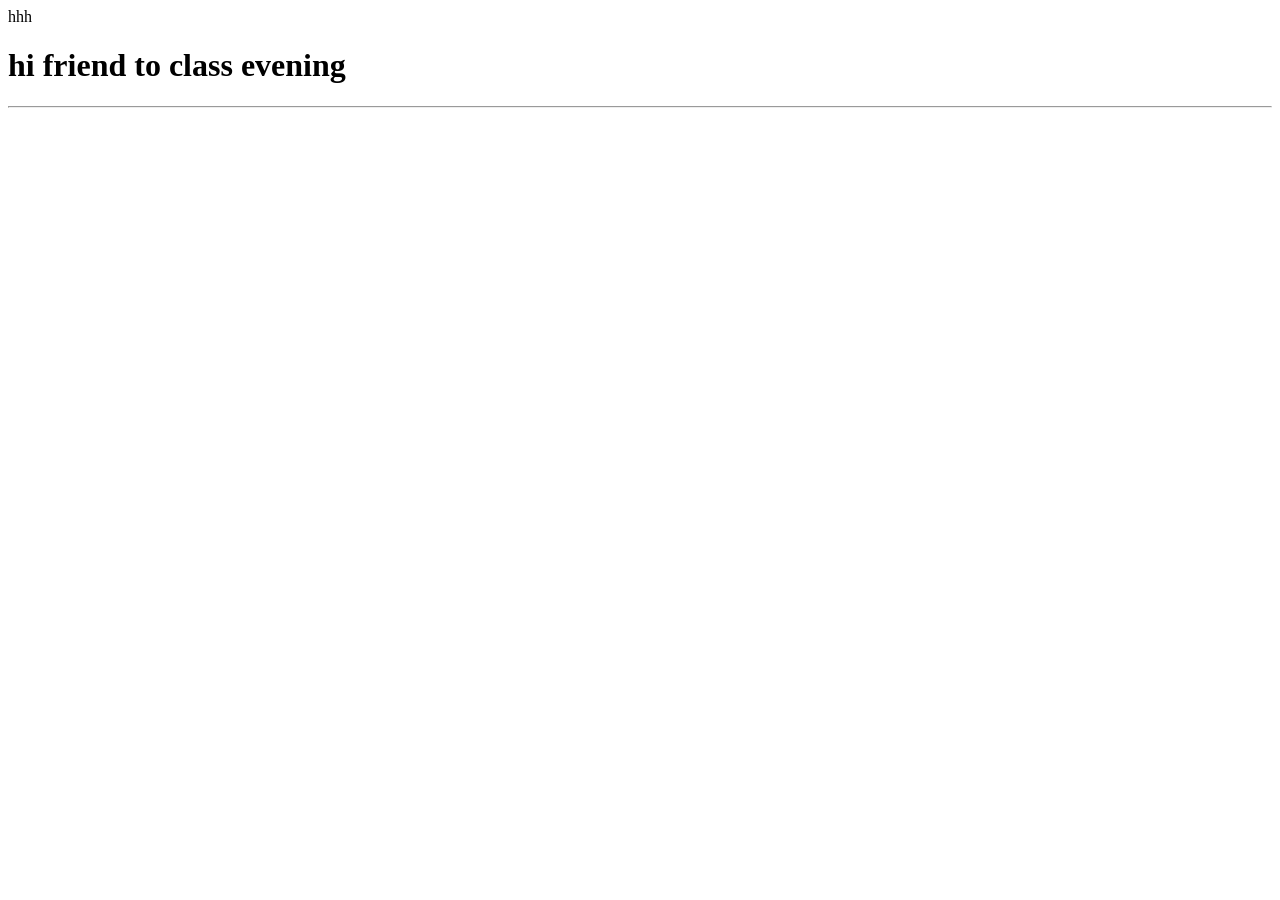
<file: index.html>
<!DOCTYPE html>
<html lang="en">
<head>
    <meta charset="UTF-8">
    <meta name="viewport" content="width=device-width, initial-scale=1.0">
    <title>Document</title>
</head>
<body>
    hhh
    <h1>hi friend to class evening</h1>
</body>
</html>
<hr>
</file>
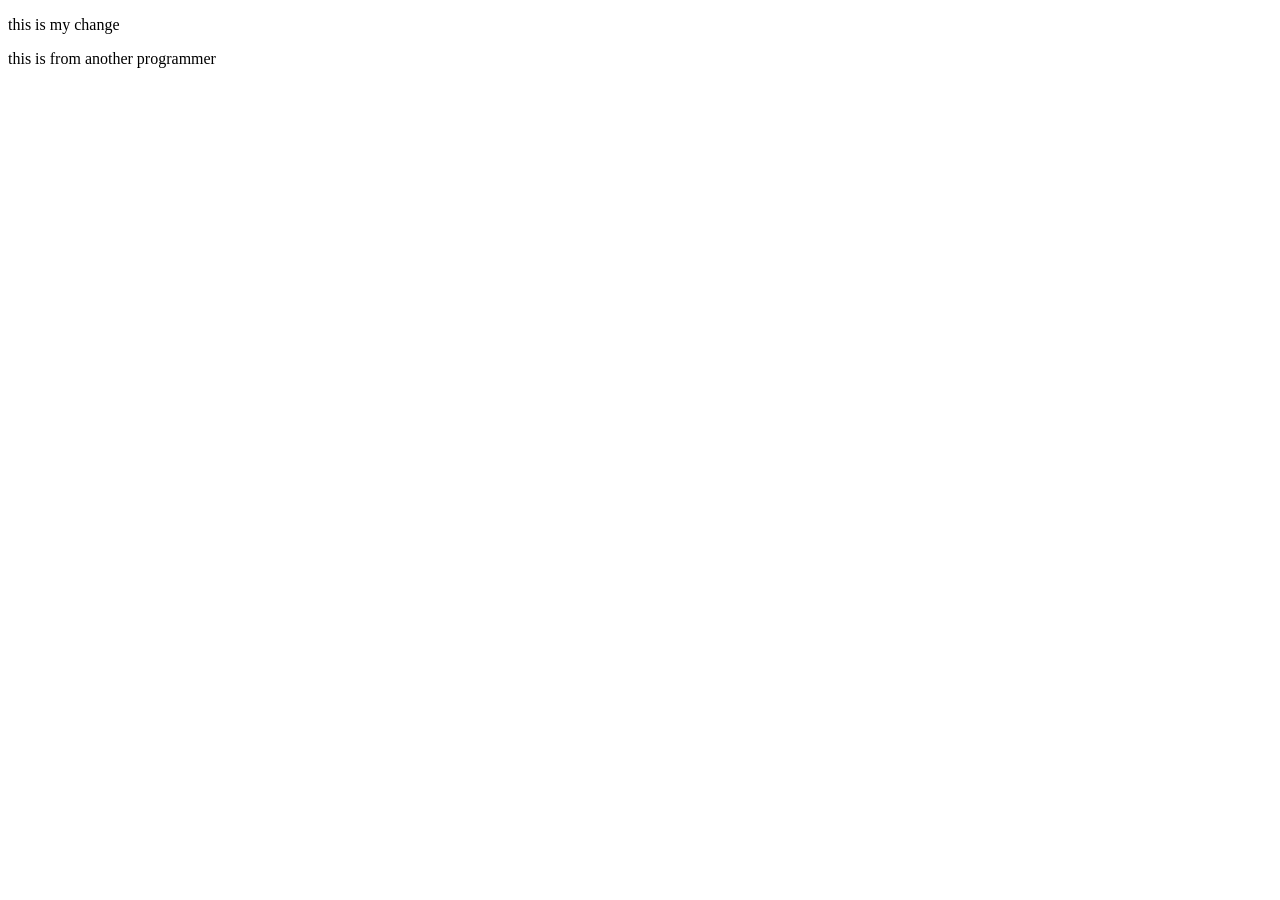
<file: dashboard.html>
<!DOCTYPE html>
<html lang="en">
<head>
    <meta charset="UTF-8">
    <meta name="viewport" content="width=device-width, initial-scale=1.0">
    <title>Document</title>
</head>
<body>
    <p>this is my change</p>
    <p>this is from another programmer</p>
</body>
</html>
</file>
